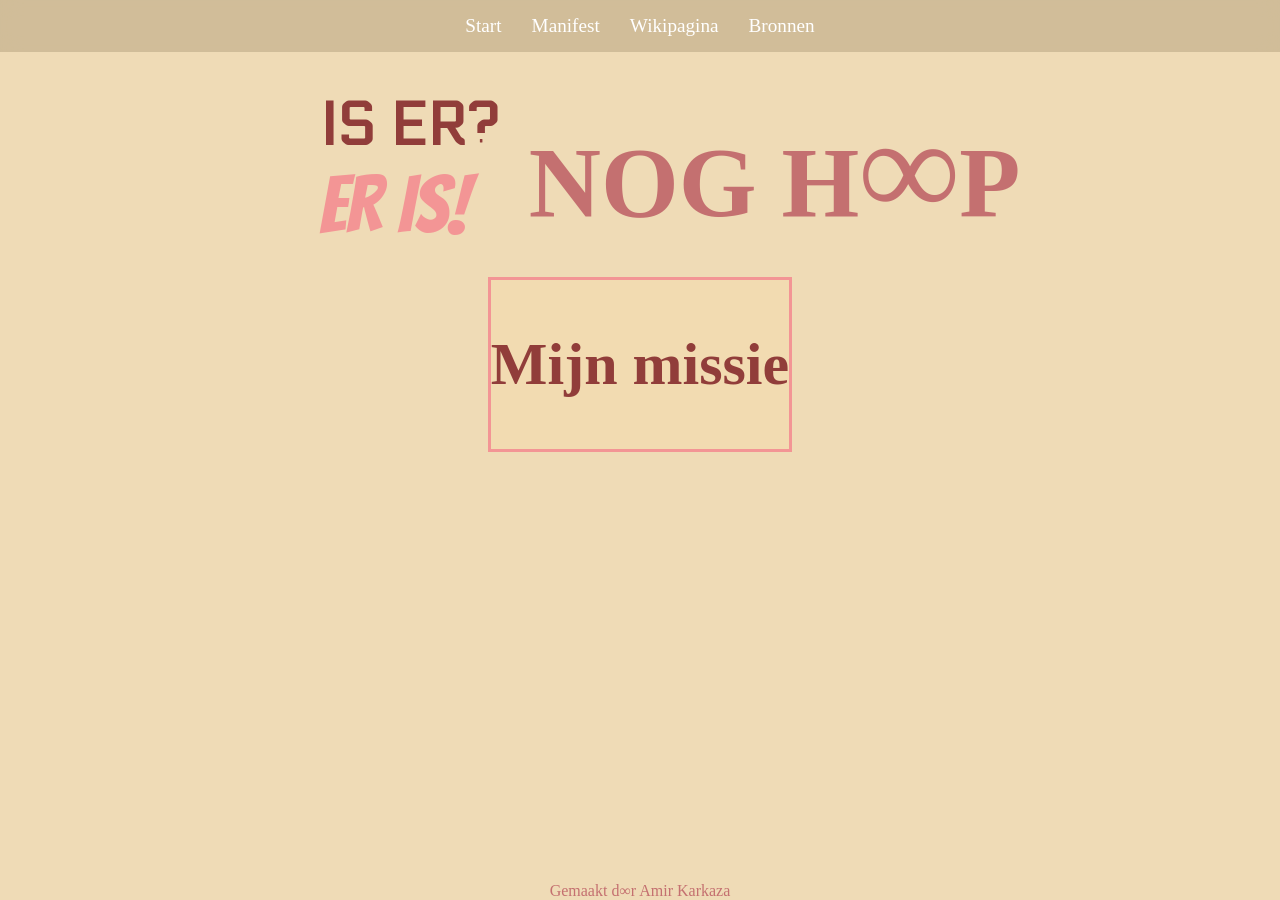
<file: index.html>
<!doctype html>
<html lang="en">
  <head>
    <meta charset="UTF-8" />
    <meta name="viewport" content="width=device-width, initial-scale=1.0" />
    <title>Document</title>
    <link
      href="https://api.fontshare.com/v2/css?f[]=gambetta@401&display=swap"
      rel="stylesheet"
    />
    <link rel="stylesheet" href="styles/styles.css" />
    <link rel="stylesheet" href="styles/bronnen.css" />
    <link rel="stylesheet" href="styles/manifest.css" />
    <link
      href="https://fonts.googleapis.com/css2?family=Bangers&display=swap"
      rel="stylesheet"
    />
    <link
      href="https://fonts.googleapis.com/css2?family=Electrolize&display=swap"
      rel="stylesheet"
    />
  </head>

  <body>
    <nav class="navigatie">
      <ul>
        <li><a href="index.html">Start</a></li>
        <li><a href="Manifest.html">Manifest</a></li>
        <li><a href="Wikipagina.html">Wikipagina</a></li>
        <li><a href="Bronnen.html">Bronnen</a></li>
      </ul>
    </nav>
    <header class="hoop">
      <div class="eris">
        <h2 class="boven">IS ER?</h2>
        <h2 class="onder">ER IS!</h2>
      </div>
      <h1 class="midden">NOG H<span class="infinity">∞</span>P</h1>
    </header>

    <main class="donker">
      <div class="rand">
        <h2>Mijn missie</h2>
        <p class="missie">
          Iets kleins kan een groot verschil maken, dat is een uitspraak die mij
          altijd bij blijft. Er zijn verschillende manieren om deze uitspraak op
          te vatten, stel nou je trapt doodgewoon een steentje over straat en
          later die dag valt iemand door uitgerekend dat steentje van zijn
          fiets, maar een klein gebaar kan ook iemand zijn dag maken. Ik kies
          voor de tweede optie. Mijn naam is Amir Karkaza en mijn missie is om
          het web menselijker te maken. Daarmee bedoel ik dat ik wil dat het web
          later gebruikt wordt om de mensen samen te brengen, in plaats van uit
          elkaar te trekken.
        </p>
      </div>
    </main>
    <footer>Gemaakt d∞r Amir Karkaza</footer>
  </body>
</html>
</file>
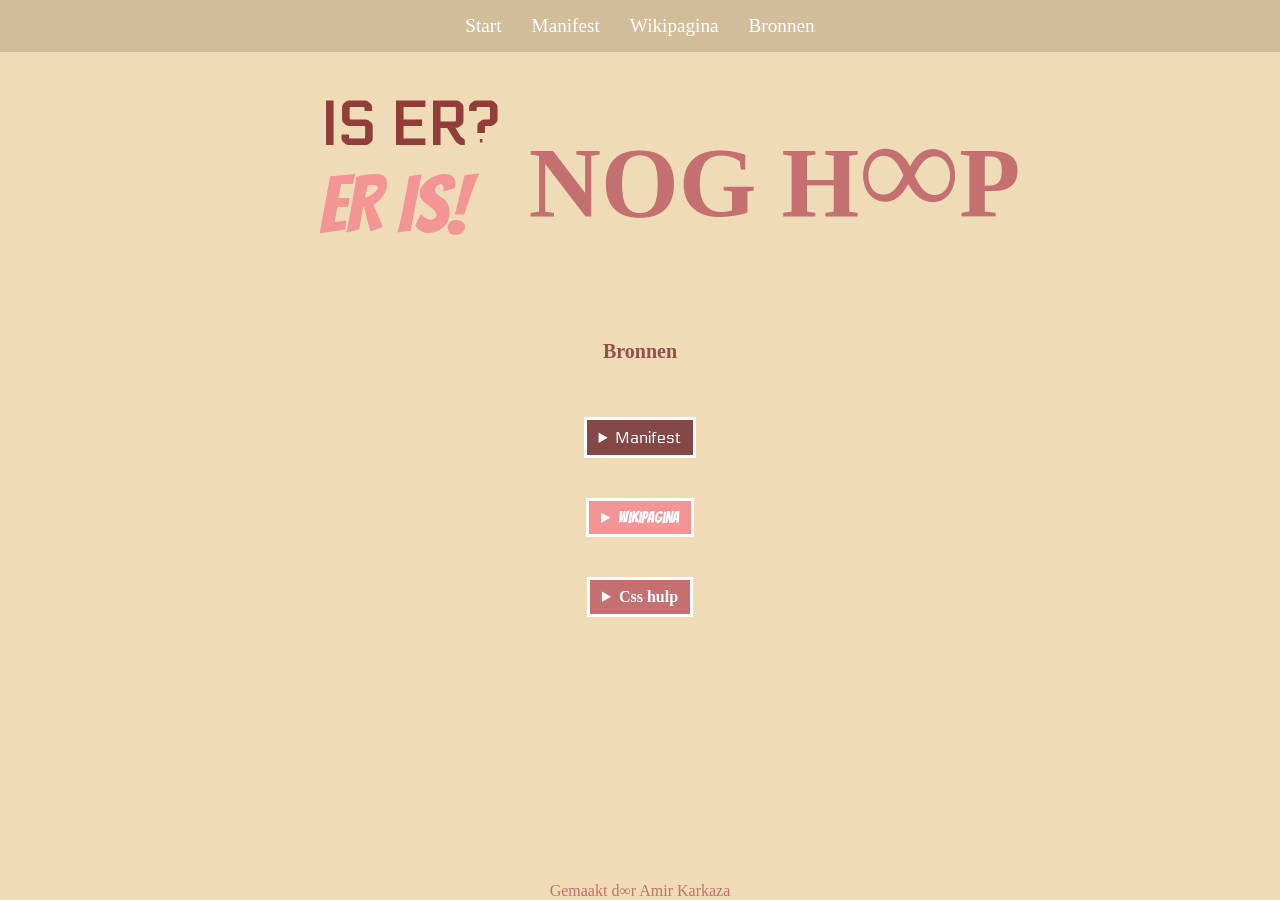
<file: Bronnen.html>
<!doctype html>
<html lang="en">
  <head>
    <meta charset="UTF-8" />
    <meta name="viewport" content="width=device-width, initial-scale=1.0" />
    <title>Document</title>
    <link
      href="https://api.fontshare.com/v2/css?f[]=gambetta@401&display=swap"
      rel="stylesheet"
    />
    <link rel="stylesheet" href="styles/styles.css" />
    <link rel="stylesheet" href="styles/bronnen.css" />
    <link rel="stylesheet" href="styles/manifest.css" />
    <link
      href="https://fonts.googleapis.com/css2?family=Bangers&display=swap"
      rel="stylesheet"
    />
    <link
      href="https://fonts.googleapis.com/css2?family=Electrolize&display=swap"
      rel="stylesheet"
    />
  </head>

  <body>
    <nav class="navigatie">
      <ul>
        <li><a href="index.html">Start</a></li>
        <li><a href="Manifest.html">Manifest</a></li>
        <li><a href="Wikipagina.html">Wikipagina</a></li>
        <li><a href="Bronnen.html">Bronnen</a></li>
      </ul>
    </nav>
    <div class="hoop">
      <div class="eris">
        <h2 class="boven">IS ER?</h2>
        <h2 class="onder">ER IS!</h2>
      </div>
      <br />
      <div>
        <h1 class="midden">NOG H<span class="infinity">∞</span>P</h1>
      </div>
      <br />
    </div>

    <main class="bronnen">
      <h1>Bronnen</h1>
      <details class="manifest">
        <summary>Manifest</summary>
        <a
          class="link"
          href="https://www.sciencedirect.com/science/article/pii/S2451958822000872?"
          >Tønnesen, O. D., & Tennfjord, M. K. (2023, maart). A scoping review
          of personalized user experiences on social media: the interplay
          between algorithms and human factors. Sciencedirect.
        </a>
        <br />
        <br />

        <a
          class="link"
          href="https://www.theguardian.com/technology/2025/sep/28/why-i-gave-the-world-wide-web-away-for-free "
        >
          Berners-Lee, T. (2025, 1 oktober). Why I gave the world wide web away
          for free. The Guardian.
        </a>
        <br />
        <br />
        <a class="link" href="https://doi.org/10.1080/17439884.2023.2253730 ">
          De Groot, T., De Haan, M., & Van Dijken, M. (2023). Learning in and
          about a filtered universe: young people’s awareness and control of
          algorithms in social media. Learning Media And Technology, 48(4),
          701–713.
        </a>
      </details>
      <details class="wikipag">
        <summary>Wikipagina</summary>
        <a
          class="link"
          href="https://www.researchgate.net/publication/398728980_Impact_of_Filter_Bubbles_on_Social_Media_Users"
          >Sur, S. (Red.). (2024). Media in the Changing Times: A Collection of
          Essays in Honour of Late Prof. (Dr.) Tapati Basu (First edition).
          Centre for Media Research & Development Studies 2000.</a
        >
        <br />
        <br />
        <a
          class="link"
          href="https://www.socialchamp.com/blog/social-media-algorithm/?utm_source=google&utm_medium=cpc&utm_campaign=23324881129_&utm_content=_&utm_term=&matchtype=&network=x&device=c&gclid=CjwKCAjwxeHWBhBPEiwAiqtQ-TSXhEIMlOXvmsnTAMXi6PJRFDIfl_1FDRMW2KAVrG0I9pZ1kpBfshoCI0sQAvD_BwE&gad_source=1&gad_campaignid=23324912353&gbraid=0AAAAAoPai99xf7c4jQ4FB8ictJR1VzT3B"
          >Anderson, S. (2026, 9 september). How the Social Media Algorithm
          Works in 2026. Social Champ.
        </a>
        <br />
        <br />
        <a
          class="link"
          href="https://policyreview.info/articles/analysis/should-we-worry-about-filter-bubbles"
          >Borgesius, Z., Trilling, Möller, Bodó, Vreese, D., & Helberger.
          (2015b, oktober 6). Should we worry about filter bubbles? Internet
          Policy Review.
        </a>
      </details>
      <details class="css">
        <summary>Css hulp</summary>
        <a
          class="link"
          href="https://www.w3schools.com/howto/howto_css_display_element_hover.asp"
          >Hover effect</a
        >
        <br />
        <br />
        <a class="link" href="https://www.w3schools.com/css/css_navbar.asp"
          >Navbar</a
        >
        <br />
        <br />
        <a class="link" href="https://www.w3schools.com/TAGs/tag_summary.asp"
          >Buttons met tekst</a
        >
      </details>
    </main>
    <footer>Gemaakt d∞r Amir Karkaza</footer>
  </body>
</html>
</file>
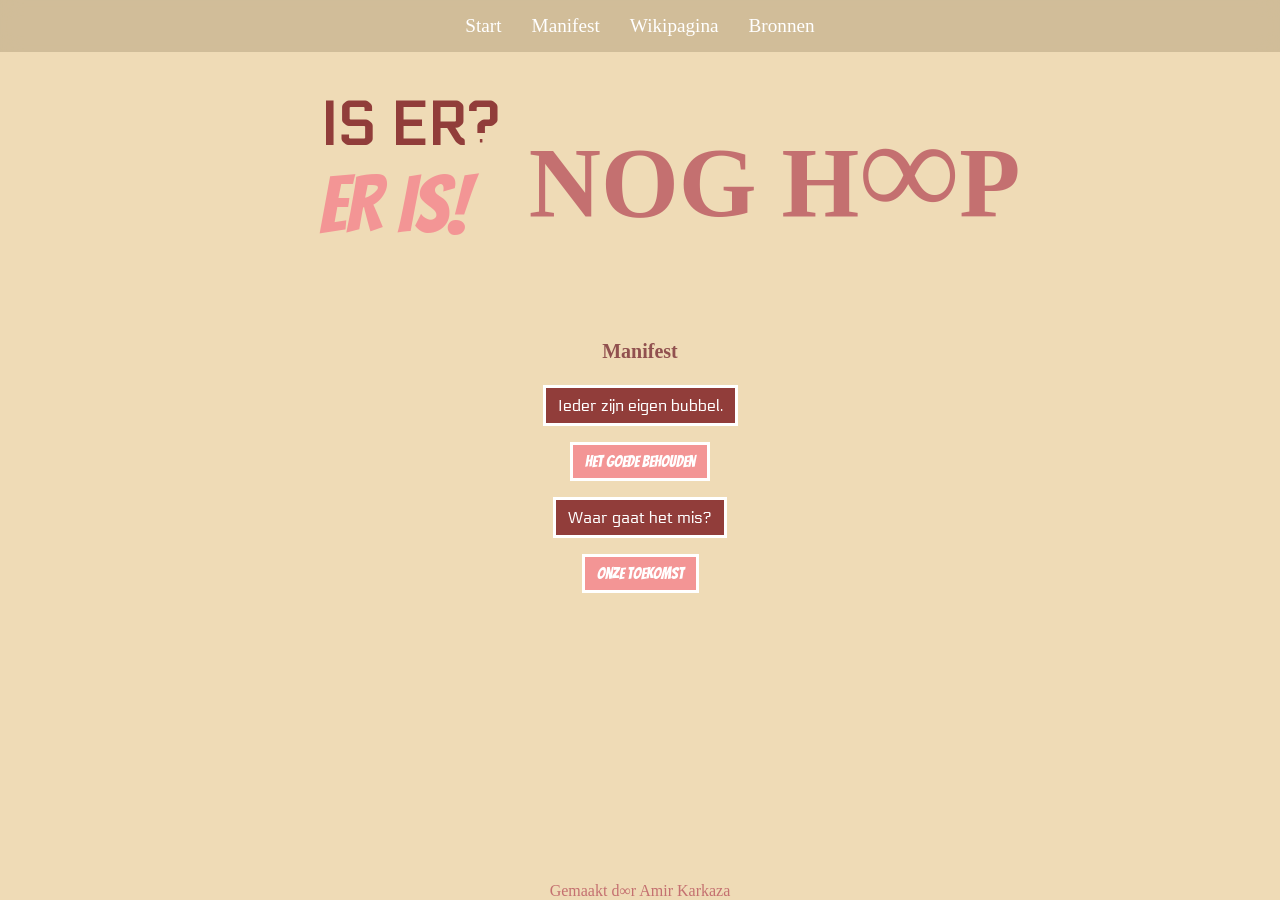
<file: Manifest.html>
<!doctype html>
<html lang="en">
  <head>
    <meta charset="UTF-8" />
    <meta name="viewport" content="width=device-width, initial-scale=1.0" />
    <title>Document</title>
    <link
      href="https://api.fontshare.com/v2/css?f[]=gambetta@401&display=swap"
      rel="stylesheet"
    />
    <link rel="stylesheet" href="styles/styles.css" />
    <link rel="stylesheet" href="styles/bronnen.css" />
    <link rel="stylesheet" href="styles/manifest.css" />
    <link rel="preconnect" href="https://fonts.googleapis.com" />
    <link rel="preconnect" href="https://fonts.gstatic.com" crossorigin />
    <link rel="preconnect" href="https://fonts.googleapis.com" />
    <link rel="preconnect" href="https://fonts.gstatic.com" crossorigin />
    <link
      href="https://fonts.googleapis.com/css2?family=Bangers&display=swap"
      rel="stylesheet"
    />
    <link rel="preconnect" href="https://fonts.googleapis.com" />
    <link rel="preconnect" href="https://fonts.gstatic.com" crossorigin />
    <link
      href="https://fonts.googleapis.com/css2?family=Electrolize&display=swap"
      rel="stylesheet"
    />
  </head>

  <body>
    <nav class="navigatie">
      <ul>
        <li><a href="index.html">Start</a></li>
        <li><a href="Manifest.html">Manifest</a></li>
        <li><a href="Wikipagina.html">Wikipagina</a></li>
        <li><a href="Bronnen.html">Bronnen</a></li>
      </ul>
    </nav>

    <main class="centeren">
      <div class="hoop">
        <div class="eris">
          <h2 class="boven">IS ER?</h2>
          <h2 class="onder">ER IS!</h2>
        </div>
        <br />
        <div>
          <h1 class="midden">NOG H<span class="infinity">∞</span>P</h1>
        </div>
        <br />
      </div>
      <h1>Manifest</h1>
      <details>
        <summary class="dark">Ieder zijn eigen bubbel.</summary>
        <p class="electro">
          “Bemoei je lekker met jezelf” heeft iedereen wel eens gehoord. Nou wij
          hebben dat wel erg letterlijk genomen. Tegenwoordig leven we in een
          tijd waar de mens steeds individualistischer wordt en dat gebeurt ook
          op het web. Merk je de laatste tijd niet dat het web super
          gepersonaliseerd is geworden?(Tønnesen & Tennfjord, 2023) Je ziet
          alleen maar gerelateerde dingen en je krijgt weinig andere informatie.
          Vraag het maar aan je vriend/vriendin of hij datgeen heeft gezien dat
          bij jou al weken in je feed verschijnt. Grote kans dat hij zegt “Nee
          nog nooit gezien.” Vreemd toch? Hoe iedereen hun eigen bubbel met
          informatie consumeert alsof het speciaal voor jou gemaakt is. Het web
          moet een plek worden die mensen samenbrengt, niet een plek waar mensen
          uit elkaar groeien.
        </p>
      </details>
      <details>
        <summary class="kopjes">Het goede behouden</summary>
        <p class="banger">
          Natuurlijk is individualisme op het web niet volledig slecht. Sterker
          nog, sommige aspecten zou ik graag willen behouden op het web. Hoe
          mooi is het nou dat je vrij bent om te doen wat je wilt op het web
          zonder dat iemand jou daarin kan tegenhouden, tenzij je een
          cybercrimineel bent natuurlijk. Tim Berners-Lee heeft het web
          ontworpen zodat het toegankelijk werd voor iedereen.(Berners-Lee,
          2025) Het web heeft ons de mogelijkheid gegeven om onze eigen
          interesses te vinden, onze eigen identiteit te vormen. En sterker nog
          onze eigen stem te laten horen, dat is voor mij het belangrijkst en
          dat mag ons niet worden afgenomen.
        </p>
      </details>

      <details>
        <summary class="dark">Waar gaat het mis?</summary>
        <p class="electro">
          Al die vrijheid is natuurlijk geweldig, maar naar mijn mening heeft
          het web heeft het op sommige vlakken toch wel echt iets te ver
          doorgevoerd. Alles is zo persoonlijk gemaakt dat je nauwelijks nieuwe
          dingen ontdekt of nieuwe mensen leert kennen.(De Groot et al., 2023)
          Je ziet alleen maar jouw eigen wereld, jouw eigen nieuws en jouw eigen
          meningen. Dit voelt natuurlijk wel veilig en comfortabel, maar het
          heeft zeker ook zijn nadelen. Hoe meer het web zich gaat
          personaliseren om jou heen. Hoe meer het jou beschermt tegen de nieuwe
          dingen, de nieuwe mensen, hoe kleiner jouw wereld eigenlijk wordt. Je
          denkt misschien wel dat je vrij bent, maar in de realiteit ben je een
          soort goudvis in een kleine vissenkom.
        </p>
      </details>
      <details>
        <summary class="kopjes">Onze toekomst</summary>
        <p class="banger">
          Ik wil niet dat het web later voor iedereen hetzelfde wordt. Juist die
          vrijheid op het web die je hebt om te doen wat je wilt moet blijven,
          maar die vrijheid moet niet betekenen dat wij steeds verder van elkaar
          verwijderd raken. Uiteindelijk begint verbinding bij nieuwsgierigheid,
          bij de bereidheid om iets te bekijken waar je eigenlijk voorbij zou
          scrollen. Misschien ontdek je hierdoor wel iets nieuws of ontmoet je
          iemand die je anders nooit had leren kennen. Ik wil een web waarin
          iedereen zichzelf kan zijn, zonder opgesloten te raken in zijn eigen
          wereld. Want een web dat ons alleen laat zien wat we al kennen, maakt
          onze wereld kleiner. Een web dat ons met elkaar verbindt, maakt onze
          wereld groter.
        </p>
      </details>
    </main>
    <footer>Gemaakt d∞r Amir Karkaza</footer>
  </body>
</html>
</file>
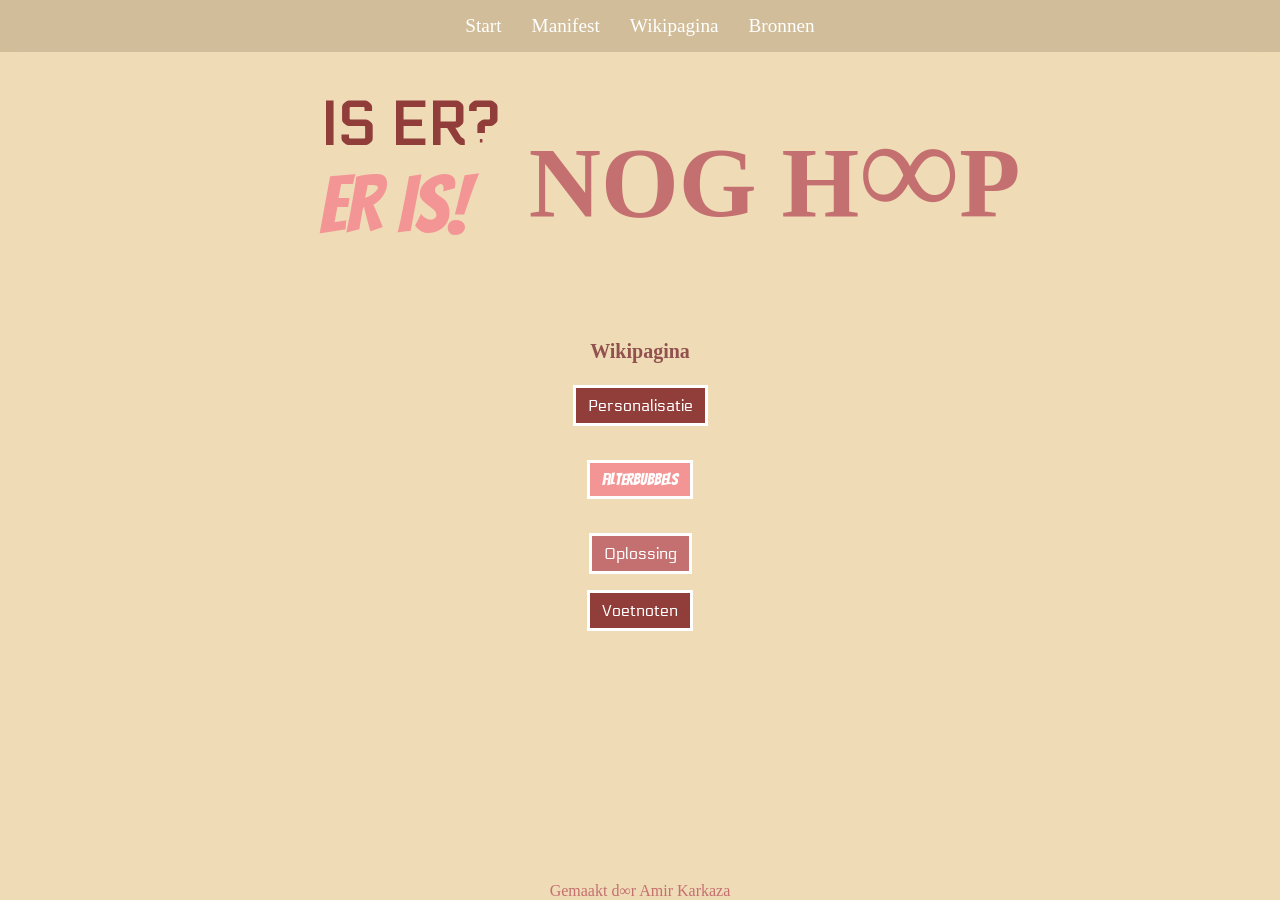
<file: Wikipagina.html>
<!doctype html>
<html lang="en">
  <head>
    <meta charset="UTF-8" />
    <meta name="viewport" content="width=device-width, initial-scale=1.0" />
    <title>Document</title>
    <link
      href="https://api.fontshare.com/v2/css?f[]=gambetta@401&display=swap"
      rel="stylesheet"
    />
    <link rel="stylesheet" href="styles/styles.css" />
    <link rel="stylesheet" href="styles/bronnen.css" />
    <link rel="stylesheet" href="styles/manifest.css" />
    <link
      href="https://fonts.googleapis.com/css2?family=Bangers&display=swap"
      rel="stylesheet"
    />
    <link
      href="https://fonts.googleapis.com/css2?family=Electrolize&display=swap"
      rel="stylesheet"
    />
  </head>

  <body>
    <nav class="navigatie">
      <ul>
        <li><a href="index.html">Start</a></li>
        <li><a href="Manifest.html">Manifest</a></li>
        <li><a href="Wikipagina.html">Wikipagina</a></li>
        <li><a href="Bronnen.html">Bronnen</a></li>
      </ul>
    </nav>
    <div class="hoop">
      <div class="eris">
        <h2 class="boven">IS ER?</h2>
        <h2 class="onder">ER IS!</h2>
      </div>
      <br />
      <div>
        <h1 class="midden">NOG H<span class="infinity">∞</span>P</h1>
      </div>
      <br />
    </div>
    <h1>Wikipagina</h1>
    <main class="centeren">
      <details>
        <summary class="dark">Personalisatie</summary>
        <p class="electro">
          In de laatste jaren zijn bekende social media platformen steeds beter
          geworden in het personaliseren van consumenten hun feed¹. Deze grote
          bedrijven maken gebruik van AI om te bepalen wat elke consument ziet,
          dus voor iedereen is het anders. Op basis van de consument zijn/haar
          betrokkenheid wordt bepaald of er nog meer soortgelijk content wordt
          getoond of niet. Dus als u een bericht liket of een comment eronder
          plaatst, krijg je hoogstwaarschijnlijk meer soortgelijke berichten op
          uw feed¹. Elk jaar weer wordt dit personalisatie proces verbeterd. Van
          2025 naar 2026 is onder andere de grootte van de
          personalisatie-analyse vergroot, de browsergeschiedenis en locatie
          worden nu ook verwerkt in het proces om nog beter de perfecte
          berichten te tonen aan de juiste consument (Anderson, 2026)
        </p>
      </details>
      <br />
      <details>
        <summary class="kopjes">Filterbubbels</summary>
        <p class="banger">
          Filterbubbels² hebben een grote invloed op hoe een gebruiker zijn/haar
          informatie ontvangt. Door de voortdurende personalisatie blijven
          gebruikers content zien die hun huidige overtuigingen bevestigt en dat
          kan leiden tot een eenzijdig wereldbeeld en minder algemene kennis.
          Dit kan resulteren in zogenaamde “echo chambers”³ waar de gebruiker
          dus alleen content tegenkomt van mensen die dezelfde overtuigingen
          delen en daardoor het idee krijgen dat hun eigen overtuiging breed
          gedeeld wordt. Dit kan leiden tot sterke polarisatie van groepen
          waarbij de meningen van die mensen extremer worden en daardoor dus ook
          de verschillen tussen de groepen toenemen. (Sur, 2024)
        </p>
      </details>
      <br />
      <details>
        <summary class="oplossing">Oplossing</summary>
        <p class="hoopkleur">
          Het doorbreken van een filterbubbel² begint bij de gebruiker zelf,
          door het vergoten van zijn/haar mediawijsheid. Een gebruiker moet
          leren om kritisch naar informatie te kijken en zich te verdiepen in
          alle perspectieven. Door kritischer te kijken naar de content die u
          als gebruiker ziet, wordt de kans op een eenzijdig beeld verkleind.
          Online platformen moeten duidelijker maken hoe het systeem achter hun
          algoritme⁴ werkt. Dit helpt gebruikers te begrijpen waarom zij die
          exacte op hun feed¹ krijgen. En hierdoor krijgt de gebruiker meer
          inzicht in hoe hun gedrag het algoritme⁴ daadwerkelijk beïnvloedt.
          (Borgesius et al., 2015)
        </p>
      </details>
      <details>
        <summary class="dark">Voetnoten</summary>
        <ol class="electro">
          <li>
            Een doorlopende stroom van content of een overzicht van berichten
            waar je doorheen kunt scrollen.
          </li>
          <br />
          <li>
            Een situatie op internet waarin je door algoritmes alleen nog maar
            informatie en nieuws te zien krijgt die past bij jouw eerdere gedrag
            en voorkeuren.
          </li>
          <br />
          <li>
            Een sociale of digitale omgeving waarin mensen alleen informatie,
            meningen en standpunten horen of zien die hun eigen bestaande
            overtuigingen bevestigen.
          </li>
          <br />
          <li>
            een set van vaste regels en instructies in een logische volgorde die
            een computer (of mens) gebruikt om een probleem op te lossen of een
            taak uit te voeren
          </li>
        </ol>
      </details>
    </main>

    <footer>Gemaakt d∞r Amir Karkaza</footer>
  </body>
</html>
</file>
<file: styles/styles.css>
body {
    background-color: #EFDBB6;
    margin: 0;
    display: flex;
    flex-direction: column;
    min-height: 100vh;
}

.infinity {
    font-size: 140px;
}

.hoop {
    display: flex;
    flex-direction: row;
    align-items: center;
    padding-top: 60px;
    justify-content: center;
}

.eris {
    display: flex;
    flex-direction: column;
    padding: 30px;
}


.boven {
    color: #913D3A;
    font-size: 60px;
    padding: 0px;
    margin: 0px;
  font-family: "Electrolize", sans-serif;
  font-weight: 700;
  font-style: normal;
  padding-left: 30px;
}

.midden {
    color: #C47070;
    font-size: 100px;
    font-weight: bold;
    padding: 0px;
    margin: 0px;
}

.onder {
    color: #F39595;
    font-size: 80px;
    padding: 0px;
    margin: 0px;
   font-family: "Bangers", system-ui;
  font-weight: 400;
  font-style: normal;
}

.donker:hover .missie {
    color: #C47070;
    display: block;
    padding-left: 150px;
    padding-right: 150px;
    margin: 0px;
    justify-content: center;
    
}
.donker{
display: inline-block;
    text-align: center;
}
.rand{
display: inline-block;
    padding-bottom: 0px;
    display: inline-block;
    border: solid #F39595;
    text-align: center;
    background: #f2dbb1;
    
    
}

.missie {
    display: none;
    align-items: center;
    font-family: "Bangers", system-ui;
  font-weight: 400;
  font-style: normal;
  max-width: 600px;
  padding-bottom: 50px;
  
}


/*navigatiebar*/

.navigatie ul {
    list-style-type: none;
    background-color: #beab869c;
    padding: 0px;
    margin: 0px;
    overflow: hidden;
    position: fixed;
    width: 100%;
    display: flex;
    justify-content: center;
    backdrop-filter: blur(10px);
}

.navigatie a {
    color: white;
    text-decoration: none;
    padding: 15px;
    display: block;
    text-align: center;
    font-size: larger;
}

.navigatie a:hover {
    background-color: #C47070;
}
.navigatie a .active{
    color: blueviolet;
    padding: 8px 12px;
    border-radius: 6px;
}

/*Lettertypes*/

p {
    font-size: 20px;
    padding-right: 600px;
    
}

h1{
    font-size: 20px;
    text-align: center;
    padding-top: 50px;
    padding-bottom: 0;
    color: #91514f;
}

h3 {
    font-size: 40px;
    text-align: center;
}

h2 {
    font-size: 60px;
    text-align: center;
    color: #913D3A;
}

footer {
    text-align: center;
position: fixed;
bottom: 0%;
width: 100%;
color: #C47070;
}

.oplossing{
        display: inline-block;
    padding: 0.5rem 0.75rem;
    text-align: center;
   background-color: #C47070;
   border: 3px white solid;
   color: white;
     font-family: "Electrolize", sans-serif;
  font-weight: 400;
  font-style: normal;
}

.oplossing:hover{
    background-color: #f2dbb1;
    text-decoration: underline;
    
}

.hoopkleur{
    color: #C47070;
    
}
</file>
<file: styles/bronnen.css>
.manifest{
    display: inline-block;
    padding: 0.5rem 0.75rem;
    text-align: center;
   background-color: #844745;
   border: 3px white solid;
   color: white;
     font-family: "Electrolize", sans-serif;
  font-weight: 400;
  font-style: normal;
}
.link{
    color: #EFDBB6;

}

.wikipag{
    display: inline-block;
    padding: 0.5rem 0.75rem;
    text-align: center;
    background-color: #F39595;
    border: 3px white solid;
    font-family: "Bangers", system-ui;
  font-weight: 400;
  font-style: normal;
  color: white;
}
.css{
    display: inline-block;
    padding: 0.5rem 0.75rem;
    text-align: center;
    background-color: #C47070;
    border: 3px white solid;
  color: white;
  font-weight: bold;
}

.bronnen{
    display: flex;
    flex-direction: column;
    align-items: center;
    gap: 40px;
}
</file>
<file: styles/manifest.css>
.centeren {
    justify-content: center;
    flex: 1;
    text-align: center;
}

details {
    display: block;
    border: none;
    padding: 0.5em 0.5em;
    margin: 0 auto;
}

.kopjes {
    display: inline-block;
    padding: 0.5rem 0.75rem;
    text-align: center;
    background-color: #F39595;
    border: 3px white solid;
    font-family: "Bangers", system-ui;
  font-weight: 400;
  font-style: normal;
  color: white;
}

.dark {
    display: inline-block;
    padding: 0.5rem 0.75rem;
    text-align: center;
   background-color: #913D3A;
   border: 3px white solid;
   color: white;
     font-family: "Electrolize", sans-serif;
  font-weight: 400;
  font-style: normal;
}

.kopjes:hover {
    background-color: #913D3A;
    color: #F39595;
    text-decoration: underline;
}

.dark:hover {
    background-color: #F39595;
    color: #913D3A;
    text-decoration: underline;
}

.electro{
    font-family: "Electrolize", sans-serif;
  font-weight: 600;
  font-style: normal;
  color: #913D3A;
}

.banger{
font-family: "Bangers", system-ui;
  font-weight: 400;
  font-style: normal;
  color: #F39595;
}







details[open] summary {
    border-bottom: 1px solid #aaaaaa;
    margin-bottom: 0.5em;
    justify-content: center;
}
</file>
